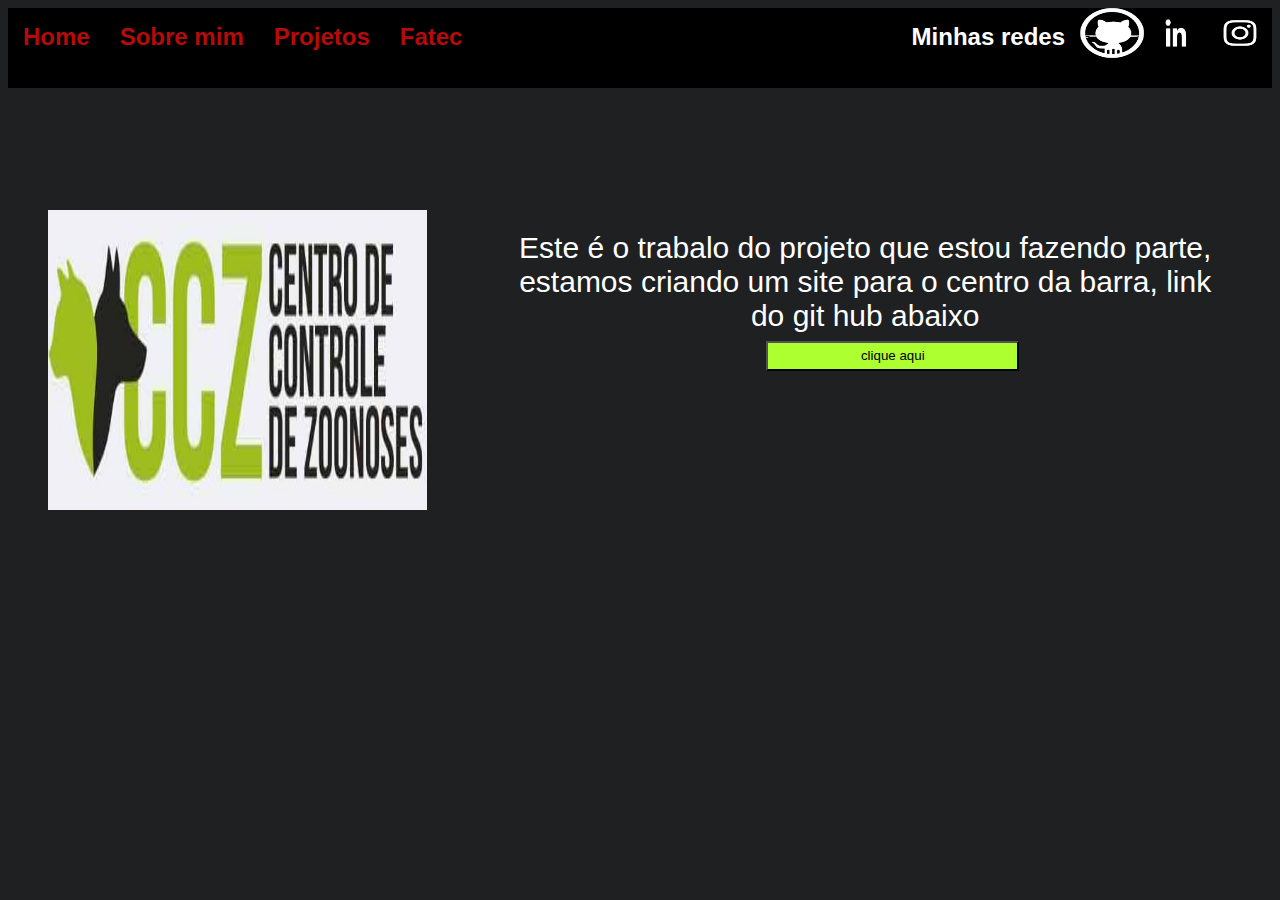
<file: projetos.html>
<!DOCTYPE html>
<html lang="pt-br">
<head>
    <meta charset="UTF-8">
    <meta name="viewport" content="width=device-width, initial-scale=1.0">
    <meta http-equiv="X-UA-Compatible" content="ie=edge" />
    <title>Document</title>
    <link rel="stylesheet" href="css/estilos.css">
    <link rel="stylesheet" href="css/teste.css">
    <link rel="stylesheet" type="text/css" href="//fonts.googleapis.com/css?family=Arvo" />
</head>
<body>
    <header>
        <div class="Menu">
            <a href="index.html">
                <h2>Home</h2>
            </a>
        
            <a href="sobre.html">
                <h2>Sobre mim</h2>
            </a>
        
            <a href="projetos.html">
                <h2>Projetos</h2>
            </a>
        
            <a href="fatec.html">
                <h2>Fatec</h2>
            </a>
            </div>
            
      <div class="direita">
        <h2>Minhas redes </h2>
        <a href="https://github.com/Vitohs?tab=repositories">
        <img src="pics/logoGithub.png">
        </a>
        <a href="https://www.linkedin.com/in/donvitor/">
        <img src="pics/logoLinkedin.png">
        </a>
        <a href="https://www.instagram.com/_victtor014/">
        <img src="pics/lpgpInsta.png">
        </a>
      </div>
    </header>
    <nav>
        <img class="projetos" src="pics/ccz.jpeg">
    </nav>
    <aside class="contexto">
        <p class="mds">Este é o trabalo do projeto que estou fazendo parte, estamos criando um site para o centro
        da barra, link do git hub abaixo</p>
    </aside>
    <label for="link">
        <a href="https://github.com/Projeto-Integrado-DSM/Projeto">
            <input class="linkzada" type="button" name="link" value="clique aqui">
        </a>
    </label>
</body>
</html>
</file>
<file: css/estilos.css>
body{
    background-color: #1e2022;
    color: white;
    
}

img{
    width: 64px;
    height: 50px;
}

.mds{
    position: absolute;
}

.casa{
    /* background-color: #fff58f; */
    width: 50%;
    margin-left: 5%;
    margin-top: 10%;
    display: grid;
}

a{
    color: rgb(181, 11, 11);
}


.direita{
    float: right;
    display:flex ;
}

p{
    padding: 50px;
    font-family: 'Helvetica', sans-serif;
}


.menu {
    position: absolute;
    float: left;
    text-align: center;
    display: flex; /* Para alinhar os itens horizontalmente */
    gap: 20px; /* Espaçamento entre os itens */
}

/* nav, aside, article{
    float: left;
} */

.trikas{
    margin-top: 40px;
    float: left;
    position: relative;
    width: 150%;
    height: 550px;  
}

.neymar{
    padding-left: 100px;
    margin: 600px;
}

.eu{
    width: 350px;
    height: 350px;
    padding: 50px;
    align-content: center;
}

.br{
    width: 100%;
    height: 400px;
    display: flex;
}

.brr{
    float: right;
    margin-top: 50px;
    width: 400px;
    height: 500px;
    display: flex;
}

.projetos{
    margin-left: 10%;
    margin-top: 100px;
    width: 100%;
    height: 300px;
    border: 2px solid rgb(33, 32, 32);
}

.banner {
    margin-top: 170px;
}

.linkzada{
    margin-top: 20%;
    margin-left: 5%;
    height: 30px;
    width: 20%;
    background-color: greenyellow;
}

h2{

    margin: 10px;
    padding: 5px;
    float: left;
    display: flex;
    /* font-family: 'Arvo', sans-serif; */
    font-family: 'Helvetica', sans-serif;
}

.contexto{
    font-family: 'Helvetica', sans-serif;
    font-size: 30px;    
    /* background-color: blueviolet; */
    margin-left: 5%;
    margin-top: 5%;
}

p{
    font-family: 'Helvetica', sans-serif;
 
}


.fafa{
    font-family: 'Helvetica', sans-serif;
}

h2:hover{
    animation: menuHover 1s infinite;

}

.mapa{
    /* width: 900px; */

}

.fatec{
    background-color: black;
    width: 100%;
    margin-top: 20px;
    height: 255px;
}

iframe{
    height: 300px;
    margin-top: 60%;
    width: 100%;
}


/* nav{
    width: 30%;
}
article{
    width: 50%;
}
aside{
    width: 20%;
} */
</file>
<file: css/teste.css>
nav, aside, article, footer, header{
    float: left;
    height: 400px;
    text-align: center;
    font-family: 'Helvetica', sans-serif;
}

nav{
    margin-top: 20px;
    width: 30%;
    /* background-color: blueviolet;   */
}
article{
    margin-top: 50px;
    width: 50%;
    color: white;
    font-size: 40px;
    /* background-color: cornsilk; */
}

.hab{
    /* background-color: brown; */
    margin-top: 50%;
    width: 90%;
    height: 600px;
    color: white;
    font-size: 40px;  
    text-align: center;
    margin: 108px;
}

aside{
    margin-top: 50px;
    width: 20%;
    font-size: 70px;
    font-family: 'Helvetica', sans-serif;
}

header {
    width: 100%;
    height: 80px;
    background-color: black;
}

.sobre{
    background-color: rgb(145, 62, 62);
    width: 100%;
    margin-top: 200px;
    height: 255px;
}

footer{
    background-color: black;
    width: 100%;
    margin-top: 170px;
    height: 255px;
}

.luffy{
    margin-top: 600px;
    margin-left: 50%;
    height: 400px;
    width: 450px;
}

div{
    color: white;
    justify-content: center;
}

@keyframes menuHover {
    0% {
        transform: scale(1);
        color: white;
    }
    50% {
        transform: scale(1.1);
        color: white;
    }
    100% {
        transform: scale(1);
        color: white;
    }
}

.container{
    display: flex;
}

.container-inline{
    display: inline-flex;
}



.item{
    
    flex-direction: row;
    width: 30%;
    height: 150px;
}

.css{
    width: 50%;
    height: 150px;
}
</file>
